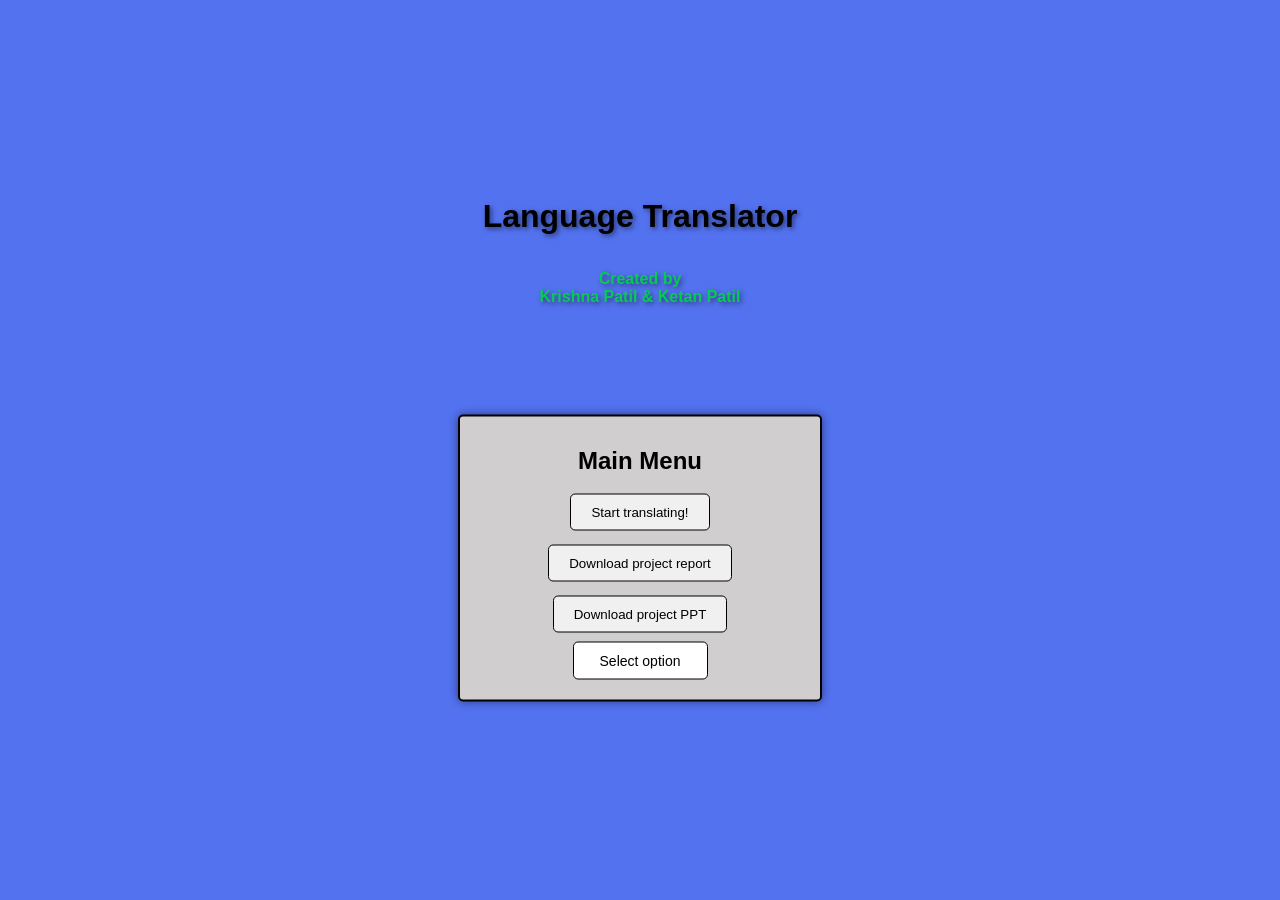
<file: index.html>
<!DOCTYPE html>
<html lang="en">
  <head>
    <meta charset="UTF-8" />
    <meta name="viewport" content="width=device-width, initial-scale=1.0" />
    <link id="stylesheet" rel="stylesheet" type="text/css" href="style.css" />
    <link rel="icon" type="image/x-icon" href="assets/LangTrans_favicon.png" />
    <link
      rel="stylesheet"
      href="https://fonts.googleapis.com/css2?family=Comic+Neue:wght@400;700&display=swap"
    />
    <title>Welcome to Language Translator!</title>
  </head>

  <body>
    <div id="name">
      <h1 title="Language Translator app using HTML, CSS & JS">
        Language Translator
      </h1>
      <h4 title="Contact details in the dropdown below">
        Created by <br />
        Krishna Patil & Ketan Patil
      </h4>
    </div>

    <!-- Translator menu -->
    <div id="menu">
      <h2 class="menuContents">
        <a
          href="https://youtu.be/dQw4w9WgXcQ?si=n5-jCnyKCHAgpFRc"
          target="_blank"
          title="Welcome to Language Translator!"
          >Main Menu</a
        >
      </h2>
      <a href="translate.html"
        ><button id="translate" class="menuContents" title="Start translation!">
          Start translating!
        </button></a
      >
      <a
        href="assets/Language Translator report_word - Main.pdf"
        target="_blank"
        ><button
          id="dlReport"
          class="menuContents"
          title="Download the project report"
        >
          Download project report
        </button></a
      >
      <button
        id="dlPPT"
        class="menuContents"
        title="Download the project PPT (click once for PDF & twice for PPTX)"
      >
        Download project PPT
      </button>
      <select
        name="links"
        id="links"
        size="1"
        onchange="window.location.href=this.value;"
        title="Social links|Contact us"
      >
        <option value="#" selected>Select option</option>
        <option
          value="https://github.com/KrishnaPatil-19"
          title="Krishna's GitHub profile"
        >
          Krishna's GitHub
        </option>
        <option
          value="https://krishnapatil-19.github.io/Portfolio-Website/"
          title="Krishna's Portfolio"
        >
          Krishna's Portfolio
        </option>
        <option
          value="mailto:krishnapatilcontact@gmail.com"
          title="Email Krishna"
        >
          Krishna's E-Mail
        </option>
        <option
          value="https://github.com/ketanpatil7726"
          title="Ketan's GitHub profile"
        >
          Ketan's GitHub
        </option>
        <option value="mailto:ketanpatil7726@gmail.com" title="Email Ketan">
          Ketan's E=Mail
        </option>
      </select>
    </div>

    <script>
      const button = document.getElementById("dlPPT");
      let clickCount = 0;
      let timer;
    
      button.addEventListener("click", () => {
        clickCount++;
    
        clearTimeout(timer);
        timer = setTimeout(() => {
          let link = document.createElement("a"); // Create a temporary link element
    
          if (clickCount === 1) {
            link.href = "assets/Language Translator PPT.pdf"; 
            link.download = "Language Translator PPT.pdf"; // Ensures the file downloads
          } else if (clickCount === 2) {
            link.href = "assets/Language Translator PPT.pptx"; 
            link.download = "Language Translator PPT.pptx"; // Ensures the file downloads
          }
    
          document.body.appendChild(link);
          link.click();
          document.body.removeChild(link); // Clean up
    
          clickCount = 0; // Reset click count
        }, 300);
      });
    </script>
  </body>
</html>
</file>
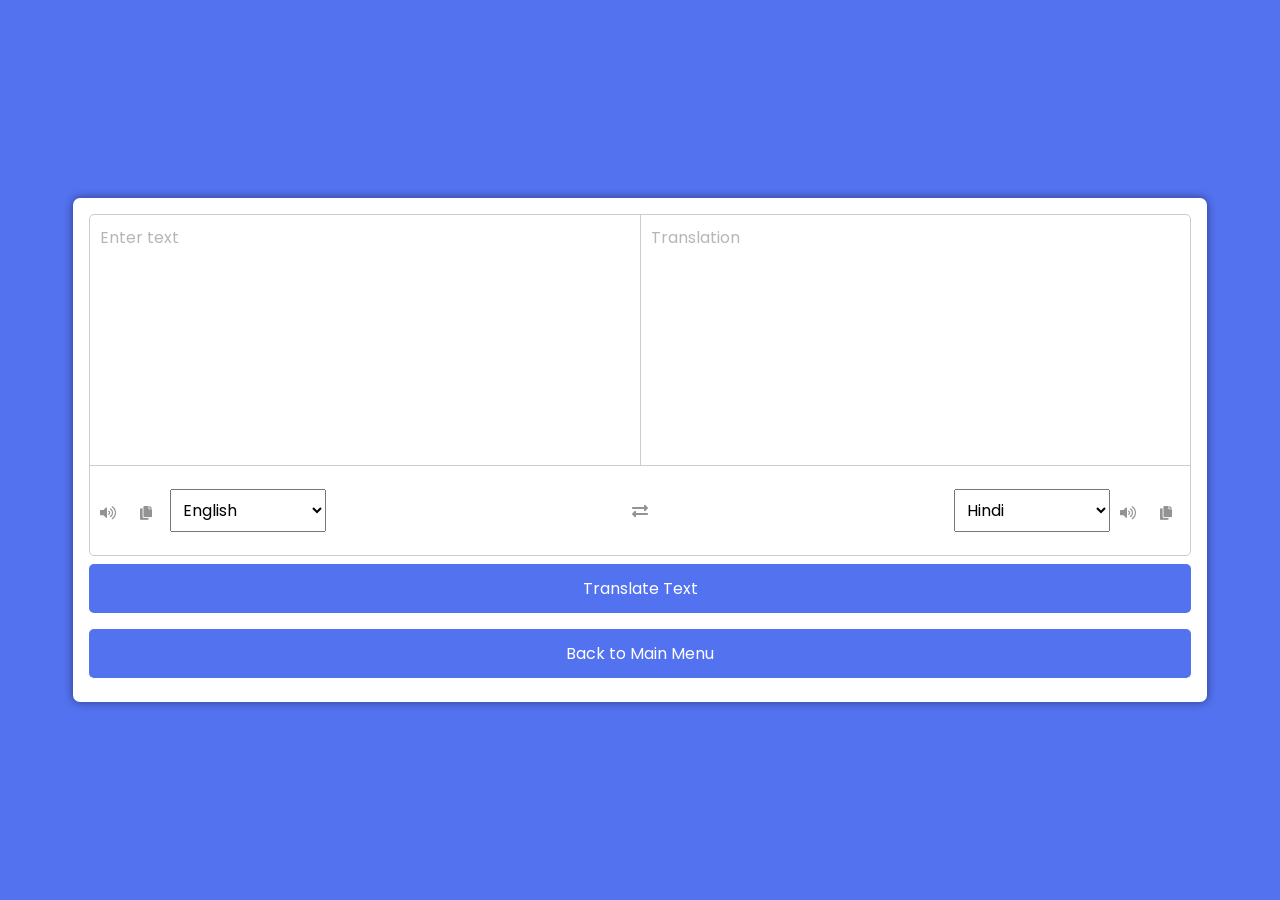
<file: translate.html>
<!DOCTYPE html>
<!-- Language Translator Application -->
<html lang="en" dir="ltr">
  <head>
    <meta charset="utf-8" />
    <title>Language Translator</title>
    <meta name="viewport" content="width=device-width, initial-scale=1.0" />
    <!-- Font Awesome CDN Link for Icons -->
    <link
      rel="stylesheet"
      href="https://cdnjs.cloudflare.com/ajax/libs/font-awesome/5.15.3/css/all.min.css"
    />
    <!-- External Stylesheet -->
    <link rel="stylesheet" href="translate.css" />
    <!--Favicon-->
    <link rel="icon" type="image/x-icon" href="assets/LangTrans_favicon.png" />
  </head>
  <body>
    <!-- Main Container -->
    <div class="container">
      <div class="wrapper">
        <!-- Text Areas for Input and Output -->
        <div class="text-input">
          <textarea
            spellcheck="false"
            class="from-text"
            placeholder="Enter text" title="Enter the text to be translated here"
          ></textarea>
          <textarea
            spellcheck="false"
            readonly
            disabled
            class="to-text"
            placeholder="Translation" title="The translated text will appear here"
          ></textarea>
        </div>
        <!-- Controls for Languages and Actions -->
        <ul class="controls">
          <li class="row from">
            <div class="icons">
              <!-- Volume and Copy Icons for Input Text -->
              <i id="from" class="fas fa-volume-up" title="Voice output for text to be translated"></i>
              <i id="from" class="fas fa-copy" title="Copy the text entered"></i>
            </div>
            <!-- Language Dropdown for Source Language -->
            <select title="Select the language of the text entered"></select>
          </li>
          <li class="exchange">
            <!-- Icon to Exchange Source and Target Languages -->
            <i class="fas fa-exchange-alt" title="Swap languages and text"></i>
          </li>
          <li class="row to">
            <!-- Language Dropdown for Target Language -->
            <select title="Select the language the text should be translated in"></select>
            <div class="icons">
              <!-- Volume and Copy Icons for Output Text -->
              <i id="to" class="fas fa-volume-up" title="Voice output for translated text"></i>
              <i id="to" class="fas fa-copy" title="Copy the translated text"></i>
            </div>
          </li>
        </ul>
      </div>
      <!-- Translate Button -->
      <button title="Translate the text entered">Translate Text</button><br>
      <a href="index.html"><button title="Go back to Main Menu">Back to Main Menu</button></a>
    </div>

    <!-- External JavaScript Files -->
    <script src="js/countries.js"></script>
    <script src="js/script.js"></script>
  </body>
</html>
</file>
<file: style.css>
#menu {
  font-family: Arial, Helvetica, sans-serif;
  width: 320px; /* Set a fixed width for the container */
  margin: 0 auto;
  padding: 20px;
  background-color: #d0cece;
  border-radius: 5px;
  box-shadow: 0 0 10px rgba(0, 0, 0, 0.474);
  position: absolute;
  top: 62%;
  left: 50%;
  transform: translate(-50%, -50%);
  border: 2px solid black;
  text-align: center; /* Center the text inside the container */
  display: flex;
  flex-direction: column;
  align-items: center;
  justify-content: center;
  z-index: 10;
  gap:4px
}

.menuContents {
  font-family: Arial, Helvetica, sans-serif;
  margin: 10px 0; /* Adjust the spacing between elements */
}

.menuContents,
#menu button,
#name h1,
#name h4 {
  font-family: Arial, Helvetica, sans-serif;
}

#menu button {
  background-color: #f0f0f0;
  border: 1px solid black;
  border-radius: 5px;
  padding: 10px 20px;
  cursor: pointer;
  margin: 5px; /* Reduce spacing between buttons */
}

#menu button a {
  text-decoration: none;
  color: black;
}

#menu button:hover {
  background-color: #e0e0e0;
}

#name {
  font-family: Arial, Helvetica, sans-serif;
}

#name h1 {
  width: 320px; /* Set a fixed width for the container */
  margin: 0 auto;
  padding: 20px;
  position: absolute;
  top: 24%;
  left: 50%;
  transform: translate(-50%, -50%);
  text-align: center; /* Center the text inside the container */
  display: flex;
  flex-direction: column;
  align-items: center;
  justify-content: center;
}

#name h4 {
  display: flex;
  flex-direction: column;
  align-items: center;
  justify-content: center;
  width: 320px; /* Set a fixed width for the container */
  margin: 0 auto;
  padding: 20px;
  position: absolute;
  top: 32%;
  left: 50%;
  transform: translate(-50%, -50%);
  text-align: center; /* Center the text inside the container */
  z-index: 10;
}

#name > h4 {
  color: #07ca55;
}

div h1,
div h4 {
  text-shadow: 2px 2px 5px rgba(0, 0, 0, 0.5);
}

html {
  background-color: #5372f0;
}

#links {
  font-family: Arial, Helvetica, sans-serif;
  padding: 10px;
  font-size: 14px;
  background-color: #ffffff; /* White background for the dropdown */
  border: 1px solid black;
  border-radius: 5px;
  cursor: pointer;
  transition: background-color 0.3s;
  appearance: none; /* Remove default dropdown styling (optional) */
  text-align: center;
}

#links:hover {
  background-color: #bababa; /* Light gray on hover */
}

#links:focus {
  outline: none; /* Remove the outline on focus */
  box-shadow: 0 0 5px rgba(0, 0, 0, 0.3); /* Add a subtle shadow on focus */
}

#menu > h2 > a {
  text-decoration: none;
  color: black;
}
</file>
<file: translate.css>
/* Global Reset and Font Import */
@import url("https://fonts.googleapis.com/css2?family=Poppins:wght@400;500;600;700&display=swap");
* {
  margin: 0;
  padding: 0;
  box-sizing: border-box;
  font-family: "Poppins", sans-serif;
}

/* Styling the Body */
body {
  display: flex;
  align-items: center;
  justify-content: center;
  padding: 0 10px;
  min-height: 100vh;
  background: #5372f0;
}

/* Main Container Styles */
.container {
  max-width: 100%;
  width: 90%;
  margin: 0 auto;
  box-sizing: border-box; /* Ensure padding doesn't affect overall width */
  padding: 1rem;
  background: #fff;
  border-radius: 7px;
  box-shadow: 0 0 10px rgba(0, 0, 0, 0.474);
  box-sizing: border-box;
}

/* Wrapper Styles */
.wrapper {
  border-radius: 5px;
  border: 1px solid #ccc;
  padding-bottom: 5px;
}

/* Text Input Areas */
.wrapper .text-input {
  display: flex;
  border-bottom: 1px solid #ccc;
}

/* Output Text Area Styling */
.text-input .to-text {
  border-radius: 0px;
  border-left: 1px solid #ccc;
}

/* Textareas Styling */
.text-input textarea {
  height: 250px;
  width: 100%;
  border: none;
  outline: none;
  resize: none;
  background: none;
  font-size: 16px; /* Adjust font size */
  padding: 10px;
  box-sizing: border-box;
}

/* Placeholder Color */
.text-input textarea::placeholder {
  color: #b7b6b6;
}

/* Controls Styling */
.controls {
  display: flex;
  align-items: center;
  justify-content: center;
  gap: 10px; /* Add space between dropdowns and swap button */
  margin: 10px 0; /* Optional: Add margin for better spacing */
  gap: 15px;
}

.controls,
li,
.icons,
.icons i {
  display: flex;
  align-items: center;
  justify-content: space-between;
  padding-top: 2.5px;
}

/* Dropdown and Icon Styles */
.controls .row .icons i {
  width: 30px;
  color: #939393;
  font-size: 14px;
  cursor: pointer;
  transition: transform 0.2s ease;
  transition: color 0.3s ease;
  margin-left: 10px;
}

.controls .row .icons i:hover {
    color: #777777;
}
.controls .exchange {
  color: #939393;
  cursor: pointer;
  font-size: 16px;
  transition: transform 0.2s ease;
  transition: color 0.3s ease;
}

/* Dropdown and buttons */
.controls select,
.controls button {
  width: 100%; /* Full width on smaller screens */
  flex: 1; /* Ensure the elements scale properly */
  font-size: 16px;
  margin: 8px 0;
  padding: 8px;
  box-sizing: border-box;
}

.container .exchange:hover {
    color: #777777;
}

/* Button Styling */
.container button {
  width: 100%;
  padding: 12px 16px;
  border: none;
  color: #fff;
  cursor: pointer;
  margin: 8px 0;
  font-size: 16px;
  border-radius: 5px;
  background: #5372f0;
  transition: background 0.3s ease;
}

.container button:hover {
    background: #4965d6;
}



/* Responsive Adjustments */
/* Media query for small screens */
@media (max-width: 480px) {
  .container {
    padding: 0.5rem;
  }

  .text-input textarea {
    font-size: 14px; /* Smaller font size */
  }

  .controls select,
  .controls button {
    font-size: 14px;
    padding: 8px;
  }
}
</file>
